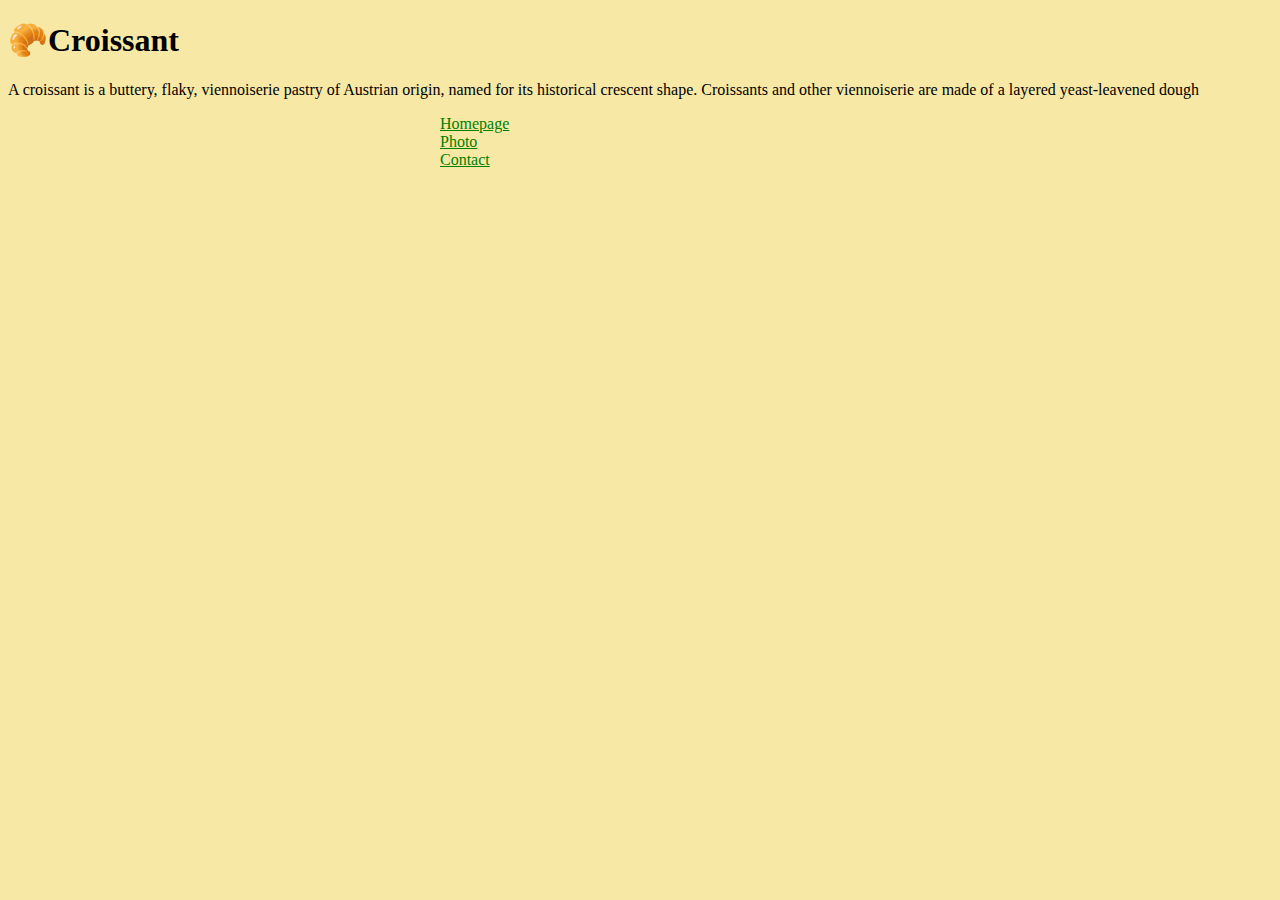
<file: index.html>
<!DOCTYPE html>
<html lang="en">
  <head>
    <meta charset="UTF-8" />
    <meta
      name="description"
      content="The most delicious croissants. Try different flavors of croissants." />
    <meta http-equiv="X-UA-Compatible" content="IE=edge" />
    <meta name="viewport" content="width=device-width, initial-scale=1.0" />
    <link rel="stylesheet" href="/css/style.css" />
    <link
      href="https://cdn.jsdelivr.net/npm/bootstrap@5.2.3/dist/css/bootstrap.min.css"
      rel="stylesheet"
      integrity="sha384-rbsA2VBKQhggwzxH7pPCaAqO46MgnOM80zW1RWuH61DGLwZJEdK2Kadq2F9CUG65"
      crossorigin="anonymous" />
    <script
      src="https://cdn.jsdelivr.net/npm/bootstrap@5.2.3/dist/js/bootstrap.bundle.min.js"
      integrity="sha384-kenU1KFdBIe4zVF0s0G1M5b4hcpxyD9F7jL+jjXkk+Q2h455rYXK/7HAuoJl+0I4"
      crossorigin="anonymous"></script>
    <title>Croissant</title>
  </head>
  <body class="bg-yellow">
    <div class="container m-4 text-center">
      <h1>🥐Croissant</h1>
      <p>
        A croissant is a buttery, flaky, viennoiserie pastry of Austrian origin,
        named for its historical crescent shape. Croissants and other
        viennoiserie are made of a layered yeast-leavened dough
      </p>
      <div class="menue mb-4">
        <div class="d-flex justify-content-evenly">
          <div><a href="/" title="Home page">Homepage</a></div>
          <div><a href="/photo.html" title="Photo of croissants">Photo</a></div>
          <div><a href="/contact.html" title="My contact">Contact</a></div>
        </div>
      </div>
    </div>
  </body>
</html>
</file>
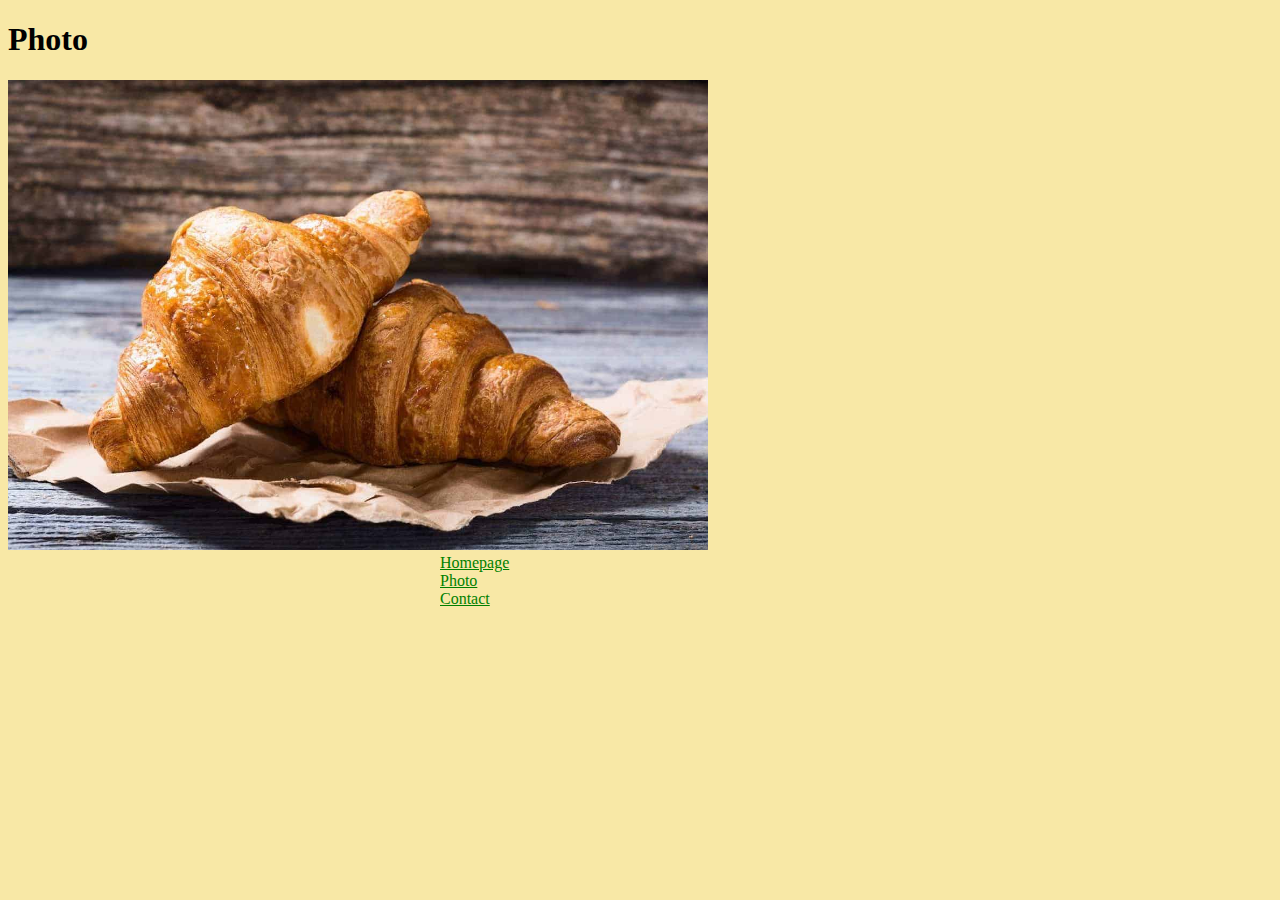
<file: photo.html>
<!DOCTYPE html>
<html lang="en">
  <head>
    <meta charset="UTF-8" />
    <meta name="description" content="Photo of delicious croissants" />
    <meta http-equiv="X-UA-Compatible" content="IE=edge" />
    <meta name="viewport" content="width=device-width, initial-scale=1.0" />
    <link rel="stylesheet" href="/css/style.css" />
    <link
      href="https://cdn.jsdelivr.net/npm/bootstrap@5.2.3/dist/css/bootstrap.min.css"
      rel="stylesheet"
      integrity="sha384-rbsA2VBKQhggwzxH7pPCaAqO46MgnOM80zW1RWuH61DGLwZJEdK2Kadq2F9CUG65"
      crossorigin="anonymous" />
    <script
      src="https://cdn.jsdelivr.net/npm/bootstrap@5.2.3/dist/js/bootstrap.bundle.min.js"
      integrity="sha384-kenU1KFdBIe4zVF0s0G1M5b4hcpxyD9F7jL+jjXkk+Q2h455rYXK/7HAuoJl+0I4"
      crossorigin="anonymous"></script>
    <title>Croissant photo</title>
  </head>
  <body class="bg-yellow">
    <div class="container m-4">
      <h1 class="text-center">Photo</h1>
      <div class="text-center">
        <img src="/images/croissant.jpg" class="fluid" alt="croissant" />
      </div>
      <div class="menue mb-4">
        <div class="d-flex justify-content-evenly">
          <div><a href="/" title="Home page">Homepage</a></div>
          <div><a href="/photo.html" title="Photo of croissants">Photo</a></div>
          <div><a href="/contact.html" title="My contact">Contact</a></div>
        </div>
      </div>
    </div>
  </body>
</html>
</file>
<file: css/style.css>
.bg-yellow {
  background-color: #f8e8a6;
}
.menue a {
  color: green;
}
.menue {
  max-width: 400px;
  display: block;
  margin: 0 auto;
}
img {
  max-width: 700px;
}
</file>
